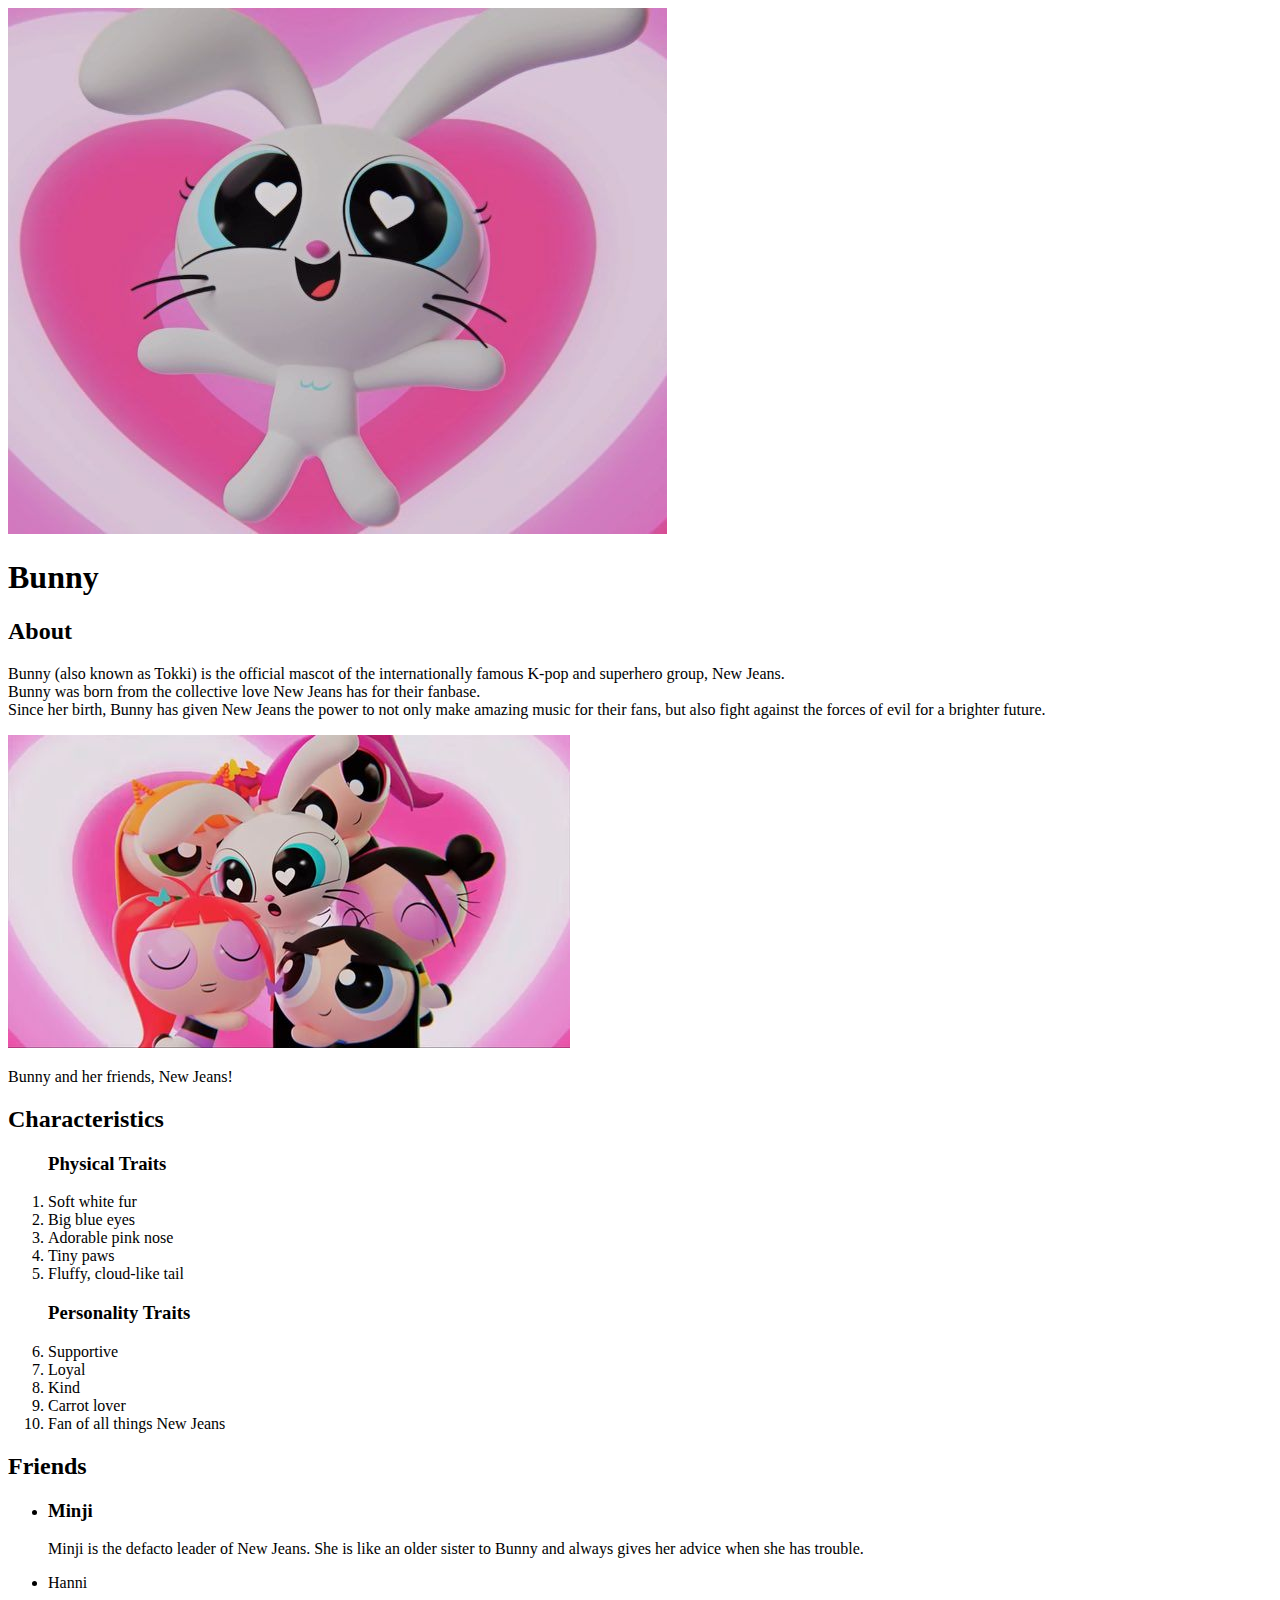
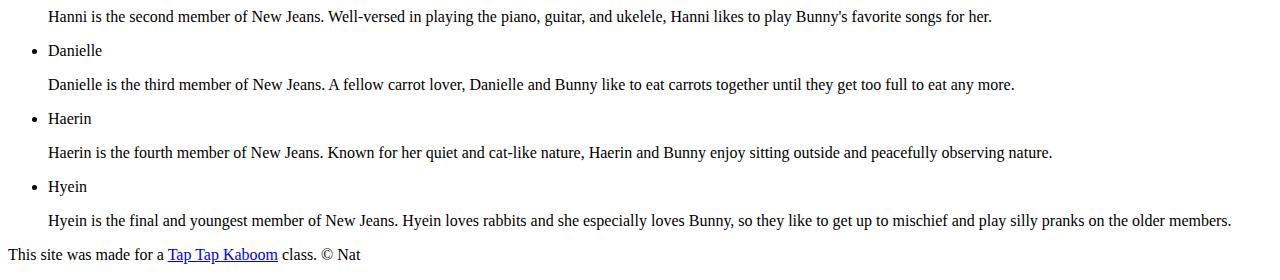
<file: index.html>
<!DOCTYPE html>
<html>
    <head>
        <title>Bunny</title>
        <link rel="icon" href="img/bunnies-avatar.jpeg">
    </head>
    <body>
        <!-- header element-->
        <header>
            <img src="img/bunnies-avatar.jpeg">
            <h1>Bunny</h1>
        </header>

        <!-- main element -->
         <main> 
            <h2>About</h2>
            <p>Bunny (also known as Tokki) is the official mascot of the internationally famous K-pop and superhero group, New Jeans.<br>
            Bunny was born from the collective love New Jeans has for their fanbase.<br>
            Since her birth, Bunny has given New Jeans the power to not only make amazing music for their fans, but also fight against the forces of evil for a brighter future.</p>
            <img src="img/newjeans-and-bunny.jpeg">
            <p>Bunny and her friends, New Jeans!</p>

            <h2>Characteristics</h2>
            <ol>
                <h3>Physical Traits</h3>
                <li>Soft white fur</li>
                <li>Big blue eyes</li>
                <li>Adorable pink nose</li>
                <li>Tiny paws</li>
                <li>Fluffy, cloud-like tail</li>
                <h3>Personality Traits</h3>
                <li>Supportive</li>
                <li>Loyal</li>
                <li>Kind</li>
                <li>Carrot lover</li>
                <li>Fan of all things New Jeans</li>
            </ol>

            <h2>Friends</h2>
            <ul>
                <li><h3>Minji</h3></li>
                <p>Minji is the defacto leader of New Jeans. She is like an older sister to Bunny and always gives her advice when she has trouble.</p>
                <li>Hanni</li>
                <p>Hanni is the second member of New Jeans. Well-versed in playing the piano, guitar, and ukelele, Hanni likes to play Bunny's favorite songs for her.</p>
                <li>Danielle</li>
                <p>Danielle is the third member of New Jeans. A fellow carrot lover, Danielle and Bunny like to eat carrots together until they get too full to eat any more.</p>
                <li>Haerin</li>
                <p>Haerin is the fourth member of New Jeans. Known for her quiet and cat-like nature, Haerin and Bunny enjoy sitting outside and peacefully observing nature.</p>
                <li>Hyein</li>
                <p>Hyein is the final and youngest member of New Jeans. Hyein loves rabbits and she especially loves Bunny, so they like to get up to mischief and play silly pranks on the older members.</p>
            </ul>

         </main>
         <!-- footer element -->
          <footer>
            <p>This site was made for a <a target="_blank" href="https://taptapkaboom.com">Tap Tap Kaboom</a> class. &copy; Nat</p>
          </footer>
    </body>
</html>
</file>
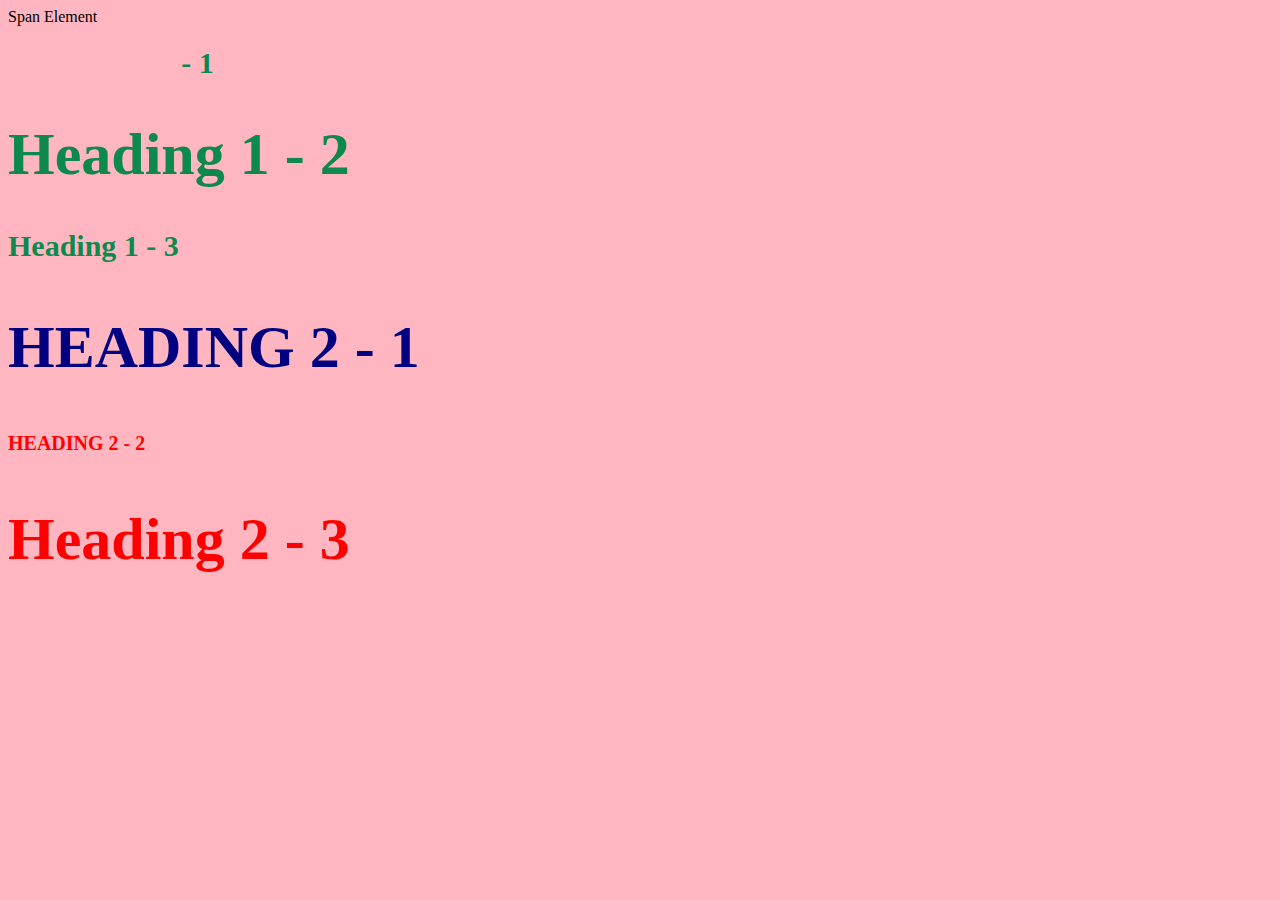
<file: style-test.html>
<!DOCTYPE html>
<html>
    <head>
        <title>Style Test</title>
        <link rel="stylesheet" type="text/css" href="css/test.css">
    </head>
    <body>
<span>Span Element</span>
        <h1 class="uppercase"><span>Heading 1</span> - 1</h1>
        <h1 class="big">Heading 1 - 2</h1>
        <h1>Heading 1 - 3</h1>
        <h2 class="big uppercase">Heading 2 - 1 </h2>
        <h2 class="uppercase">Heading 2 - 2 </h2>
        <h2 class="big">Heading 2 - 3 </h2>
    </body>
</html>
</file>
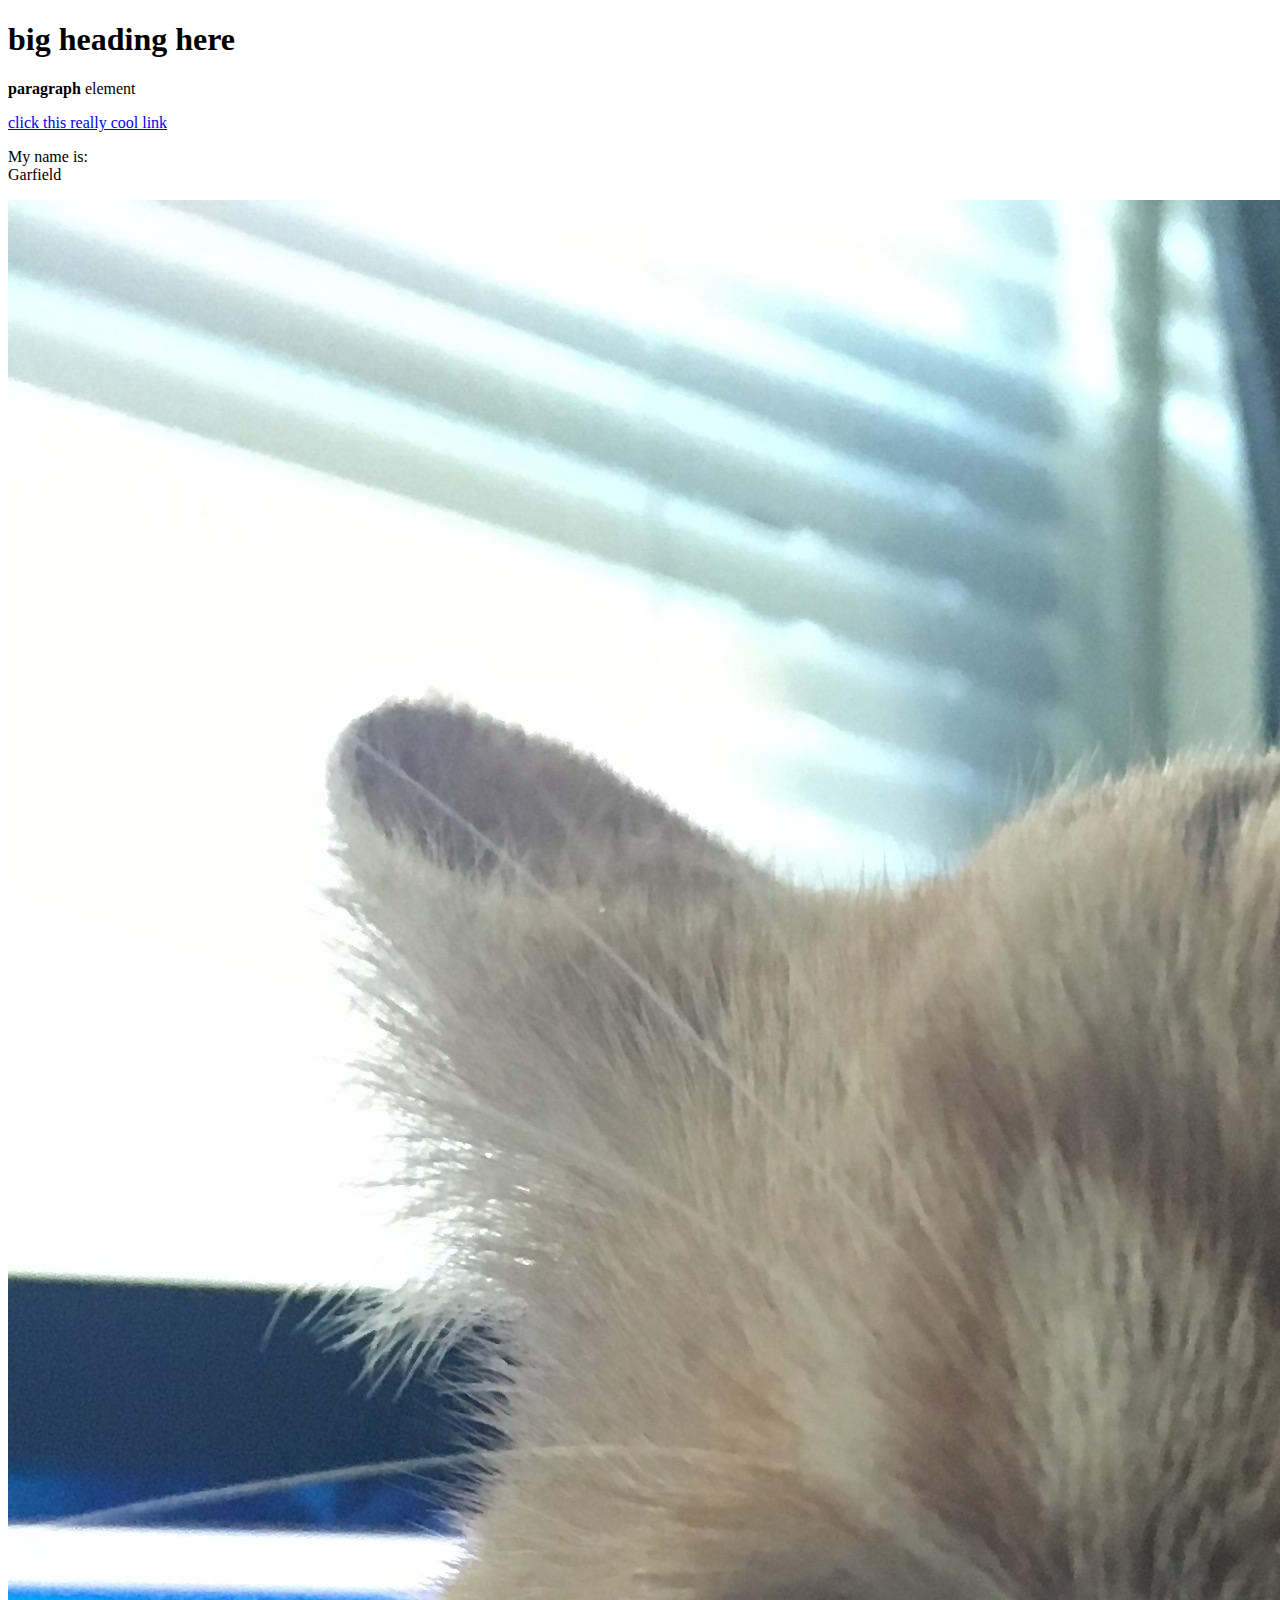
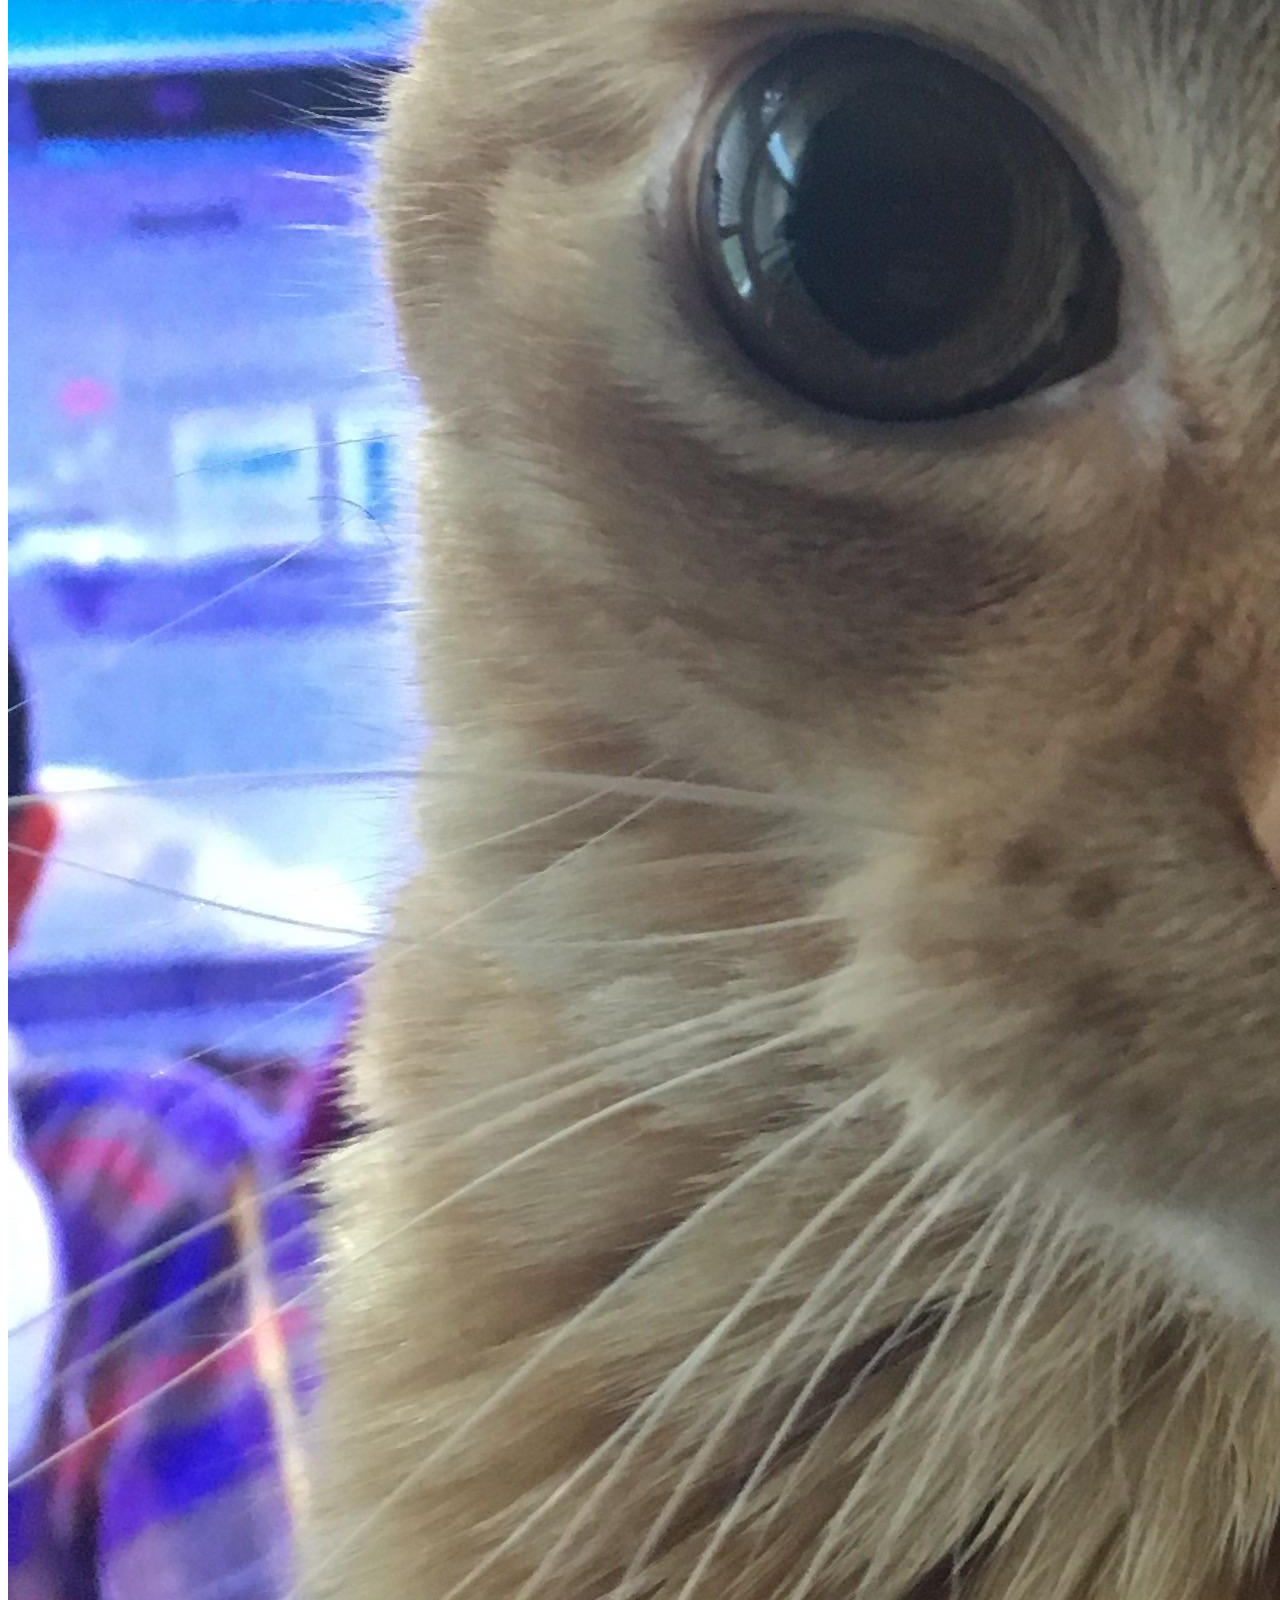
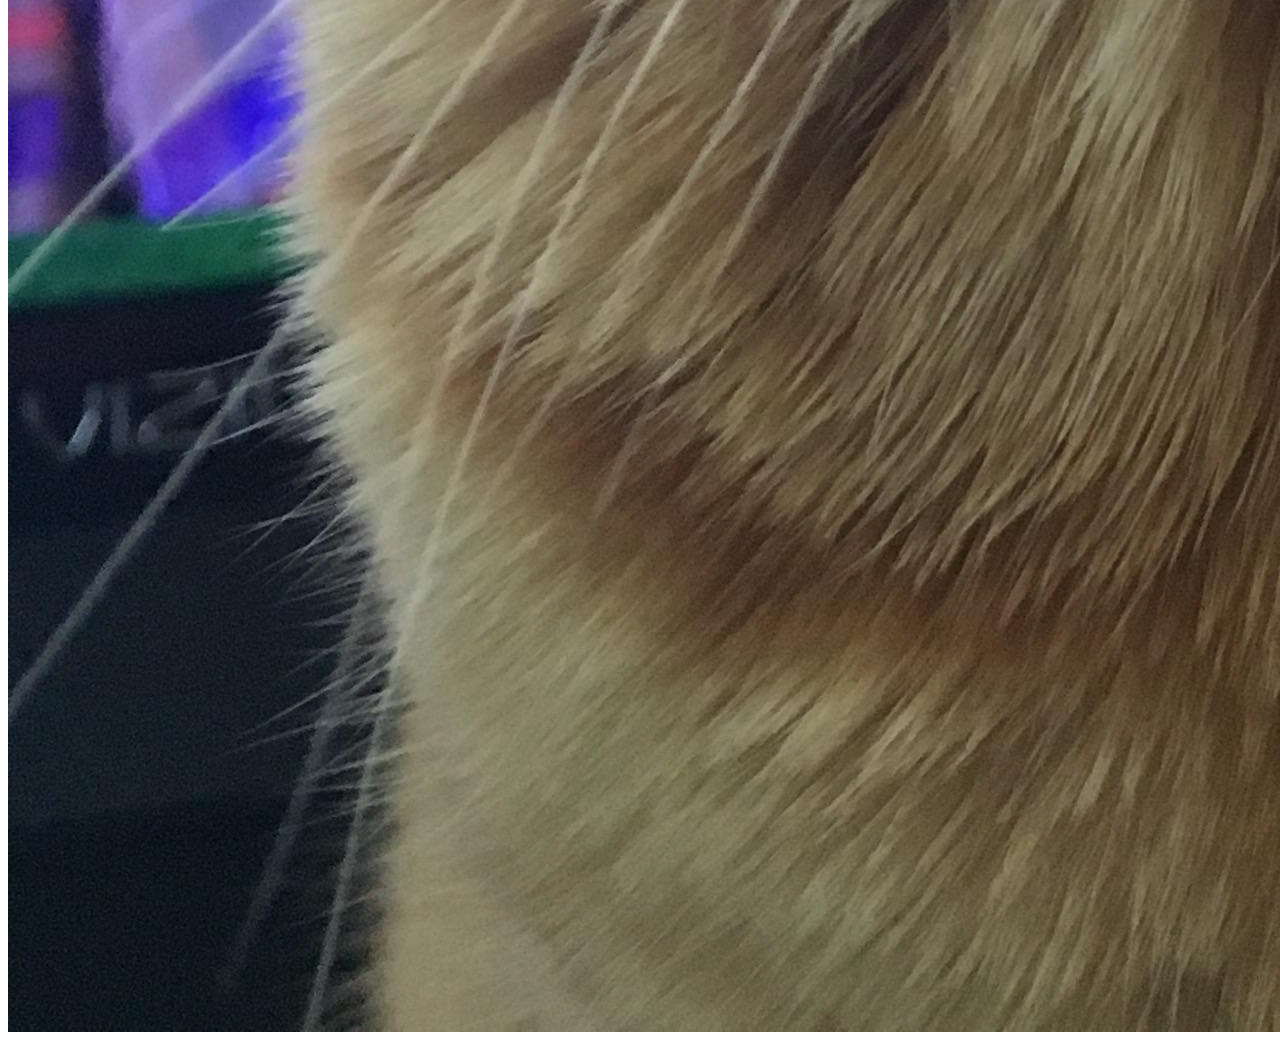
<file: test.html>
<!DOCTYPE html>
<html>
    <head>
      <title>Test Page</title>
    </head>
<body>
<h1>big heading here</h1>
<p> <b>paragraph</b> element</p>
<a href="https://google.com" target="_blank" title="Let's go to Google">click this really cool link</a>
<p>My name is:<br>
Garfield</p>
<img src="img/staring orange cat.jpeg">
</html>
</file>
<file: css/test.css>
body{
    background-color: lightpink;
}
h1{
    font-size: 30px;
    color: #0E894E; 
}

h2{
    font-size: 20px;
    color: red;
}

.big{
    font-size: 60px;
}

.uppercase{
    text-transform: uppercase;
}

.big.uppercase{
    color: navy;
}

h1 span{
    color: lightpink;
}
</file>
